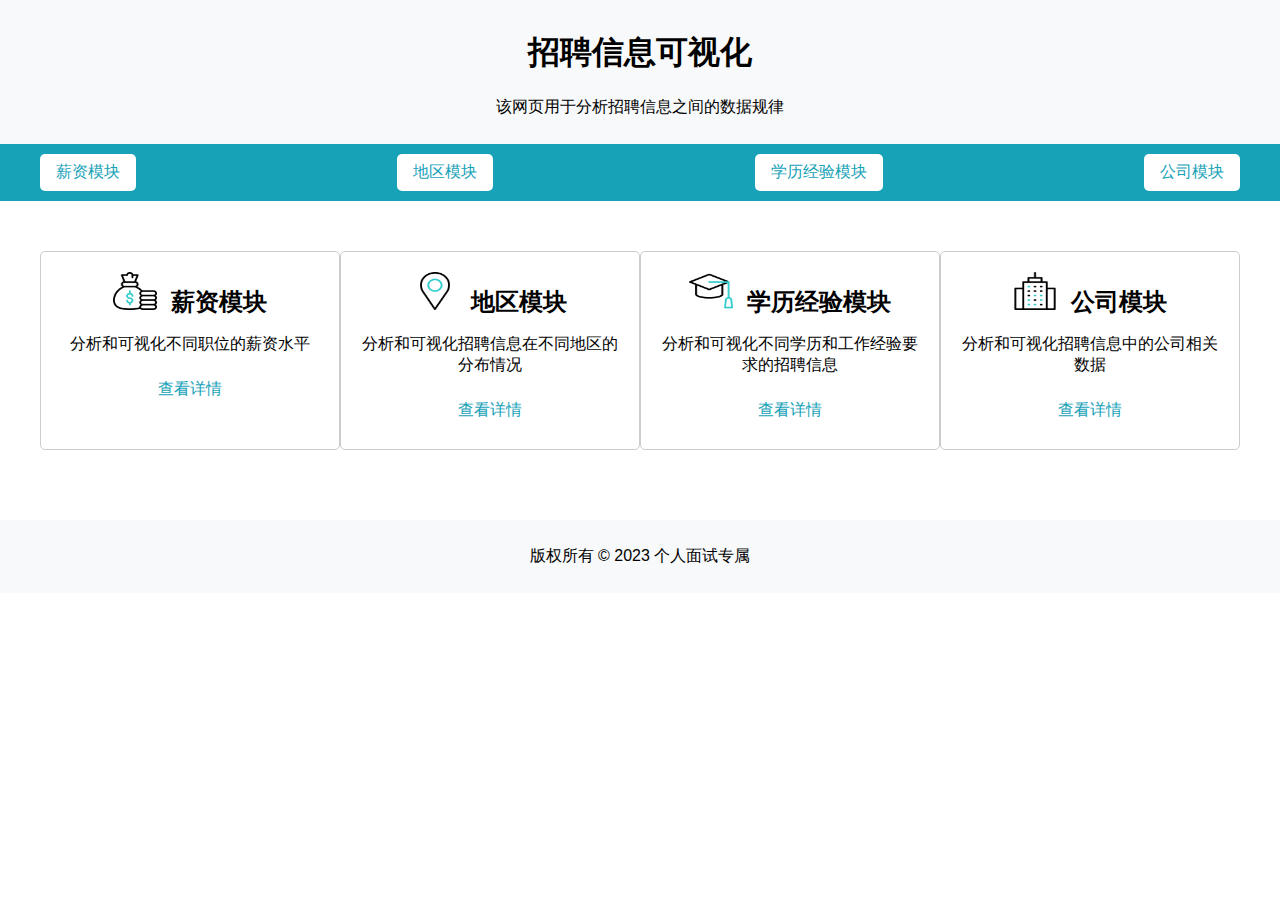
<file: Recruitment data visualization/templates/index.html>
<!DOCTYPE html>
<html>
<head>
    <meta charset="utf-8">
    <title>招聘信息可视化主页</title>
    <style>
        body {
            margin: 0;
            padding: 0;
            font-family: Arial, sans-serif;
        }

        .header {
            background-color: #f8f9fa;
            padding: 10px;
            text-align: center;
        }

        .navbar {
            background-color: #17a2b8;
            padding: 10px;
        }

        .nav-container {
            display: flex;
            justify-content: space-between;
            max-width: 1200px;
            margin: 0 auto;
        }

        .nav-btn {
            display: inline-block;
            padding: 8px 16px;
            border-radius: 5px;
            background-color: #fff;
            color: #17a2b8;
            text-decoration: none;
        }

        .nav-btn:hover {
            background-color: #138496;
            color: #fff;
        }

        .content {
            display: flex;
            justify-content: space-between;
            max-width: 1200px;
            margin: 50px auto;
        }

        .module {
            flex-basis: 25%;
            margin-bottom: 20px;
            padding: 20px;
            border: 1px solid #ccc;
            border-radius: 5px;
            text-align: center;
        }
        .module img {
            margin-right: 10px; /* 图片和文字之间的间距 */
        }
        span {
            font-weight: bold;
            font-size: 24px;
        }
        .footer {
            background-color: #f8f9fa;
            padding: 10px;
            text-align: center;
        }
    </style>
</head>
<body>
    <div class="header">
        <h1>招聘信息可视化</h1>
        <p>该网页用于分析招聘信息之间的数据规律</p>
    </div>
    <div class="navbar">
        <div class="nav-container">
            <!-- 导航栏内容 -->
            <a class="nav-btn" href="/salary">薪资模块</a>
            <a class="nav-btn" href="/region">地区模块</a>
            <a class="nav-btn" href="/exp_edu">学历经验模块</a>
            <a class="nav-btn" href="/company">公司模块</a>
        </div>
    </div>
    <div class="content">
        <div class="module">
            <img src="salary-icon.png" alt="薪资模块图标" width="44" height="38.19">
            <span> 薪资模块 </span>
            <p>分析和可视化不同职位的薪资水平</p>
            <a class="nav-btn" href="/salary">查看详情</a>
        </div>
        <div class="module">
            <img src="region-icon.png" alt="地区模块图标" width="44" height="38.19">
            <span>地区模块</span>
            <p>分析和可视化招聘信息在不同地区的分布情况</p>
            <a class="nav-btn" href="/region">查看详情</a>
        </div>
        <div class="module">
            <img src="exp_edu-icon.png" alt="学历经验模块图标" width="44" height="38.19">
            <span>学历经验模块</span>
            <p>分析和可视化不同学历和工作经验要求的招聘信息</p>
            <a class="nav-btn" href="/exp_edu">查看详情</a>
        </div>
        <div class="module">
            <img src="company-icon.png" alt="公司模块图标" width="44" height="38.19">
            <span>公司模块</span>
            <p>分析和可视化招聘信息中的公司相关数据</p>
            <a class="nav-btn" href="/company">查看详情</a>
        </div>
    </div>
    <div class="footer">
        <p>版权所有 &copy; 2023 个人面试专属</p>
    </div>
</body>
</html>
</file>
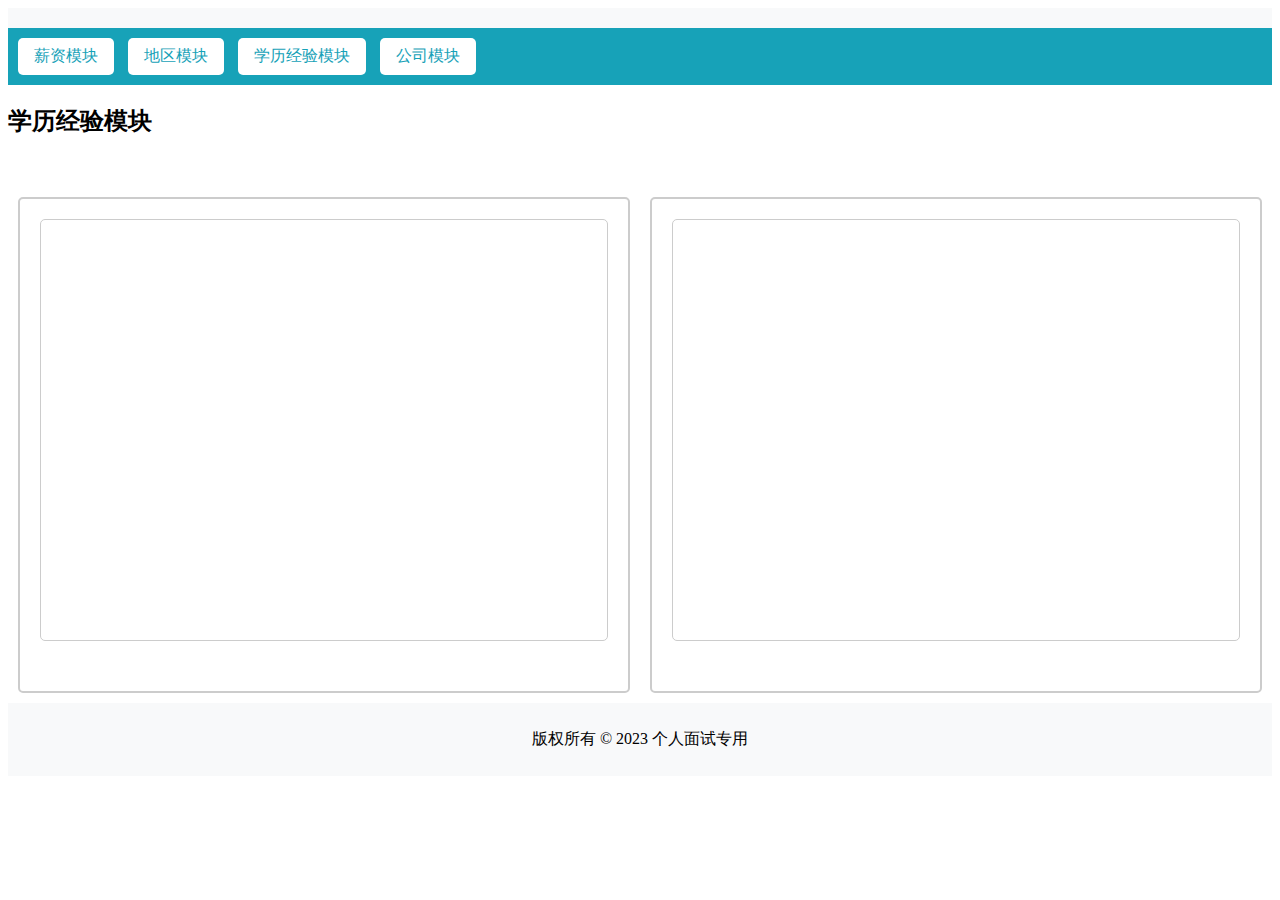
<file: Recruitment data visualization/templates/test.html>
<!DOCTYPE html>
<html>
<head>
    <meta charset="utf-8">
    <title>招聘网可视化</title>
    <script src="../static/js/echarts.min.js"> </script>
    <style>
        .header {
            background-color: #f8f9fa;
            padding: 10px;
            text-align: center;
        }
        .nav-bar {
            background-color: #17a2b8;
            padding: 10px;
        }
        .nav-btn {
            display: inline-block;
            margin-right: 10px;
            padding: 8px 16px;
            border-radius: 5px;
            background-color: #fff;
            color: #17a2b8;
            text-decoration: none;
        }
        .nav-btn:hover {
            background-color: #138496;
            color: #fff;
        }
        /* 图表区域样式 */
        .chart-container {
            display: flex;
            justify-content: center;
            margin-top: 50px;
        }

        .chart {
            border: 2px solid #ccc;
            border-radius: 5px;
            padding: 20px;
            margin: 10px;
            flex: 1;
        }
        .footer {
            background-color: #f8f9fa;
            padding: 10px;
            text-align: center;
        }
    </style>
</head>
<body>
    <div class="header">
    </div>
    <div class="nav-bar">
        <a class="nav-btn" href="/salary">薪资模块</a>
        <a class="nav-btn" href="/region">地区模块</a>
        <a class="nav-btn" href="/exp_edu">学历经验模块</a>
        <a class="nav-btn" href="/company">公司模块</a>
    </div>
    <h2>学历经验模块</h2>
    <div class="chart-container">
            <div class="chart">
                <div id="chart1" style="height: 400px; border: 1px solid #ccc; border-radius: 5px;padding: 10px; margin-bottom: 30px;"></div>
            </div>
            <div class="chart">
                <div id="chart2" style="height: 400px; border: 1px solid #ccc; border-radius: 5px;padding: 10px; margin-bottom: 30px;"></div>
            </div>
        </div>
    </div>


<!-- 引入 ECharts 的 JavaScript 文件 -->
    <script>
    </script>
    <div class="footer">
        <p>版权所有 &copy; 2023 个人面试专用</p>
    </div>
</body>
</html>
</file>
